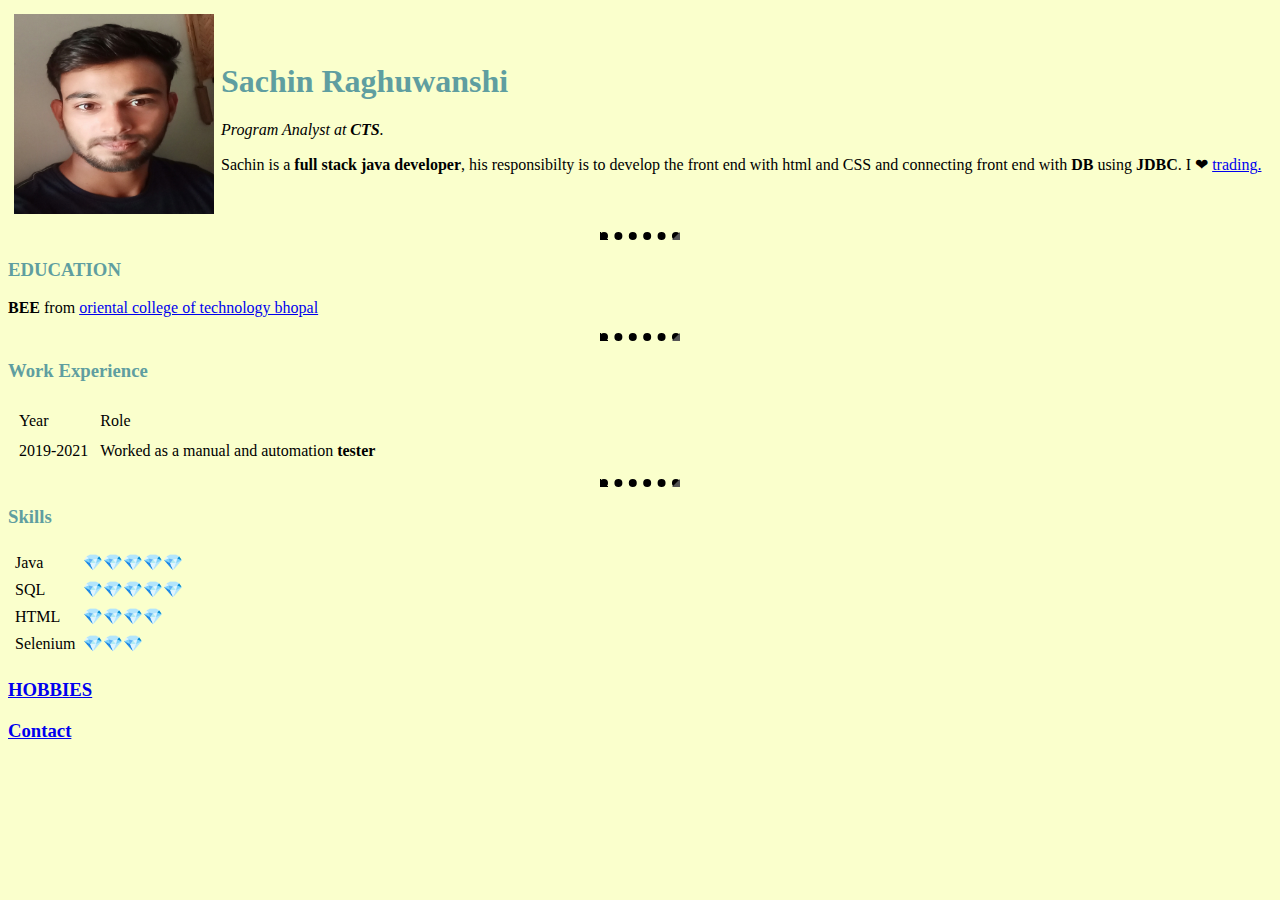
<file: index.html>
<!DOCTYPE html>
<html lang="en" dir="ltr">

<head>
  <meta charset="utf-8">

  <title>Sachin's personal website</title>
  <link rel="stylesheet" href="css/Styles.css">
</head>

<body >
  <table cellspacing="5">
     <tr>
       <td><img src="image/Sachin Raghuwanshi.jpeg" alt="Sachin's image"> </td>
         <td>
           <h1>Sachin Raghuwanshi</h1>
           <p><em>Program Analyst at <strong>CTS</strong>.</em></p>
           <p>Sachin is a <strong>full stack java developer</strong>, his responsibilty is to develop
             the front end with html and CSS and connecting front end with <strong>DB</strong> using
             <strong>JDBC</strong>. I ❤ <a href="https://youtu.be/34_rb9yBk4I">trading.</a>
           </p>
         </td>
     </tr>
  </table>
  <hr>
  <h3>EDUCATION</h3>
  <P><strong>BEE</strong> from <a href="https://collegedunia.com/college/57988-oriental-college-of-technology-oct-bhopal">oriental college of technology bhopal</a></P>
  <HR />
  <h3>Work Experience</h3>
  <table cellspacing = "10">
    <thead>
      <tr>
        <td>Year</td>
        <td>Role</td>
      </tr>
    </thead>
    <tbody>
      <tr>
        <td>2019-2021</td>
        <td>Worked as a manual and automation <strong>tester</strong></td>
      </tr>
    </tbody>

  </table>
  <hr />
  <h3>Skills</h3>
  <table cellspacing="6">
    <tbody>
      <tr>

              <td>Java</td>
              <td> 💎💎💎💎💎 </td>
            </tr>
            <tr>
              <td>SQL</td>
              <td>💎💎💎💎💎</td>
            </tr>


          <tr>
            <td>HTML</td>
            <td>💎💎💎💎</td>
          </tr>
          <tr>
            <td>Selenium</td>
            <td>💎💎💎</td>
          </tr>
            </tbody>

  </table>
  <H3><a href="hobbies.html">HOBBIES</a></H3>
  <h3><a href="contact-me.html">Contact</a></h3>


</body>

</html>
</file>
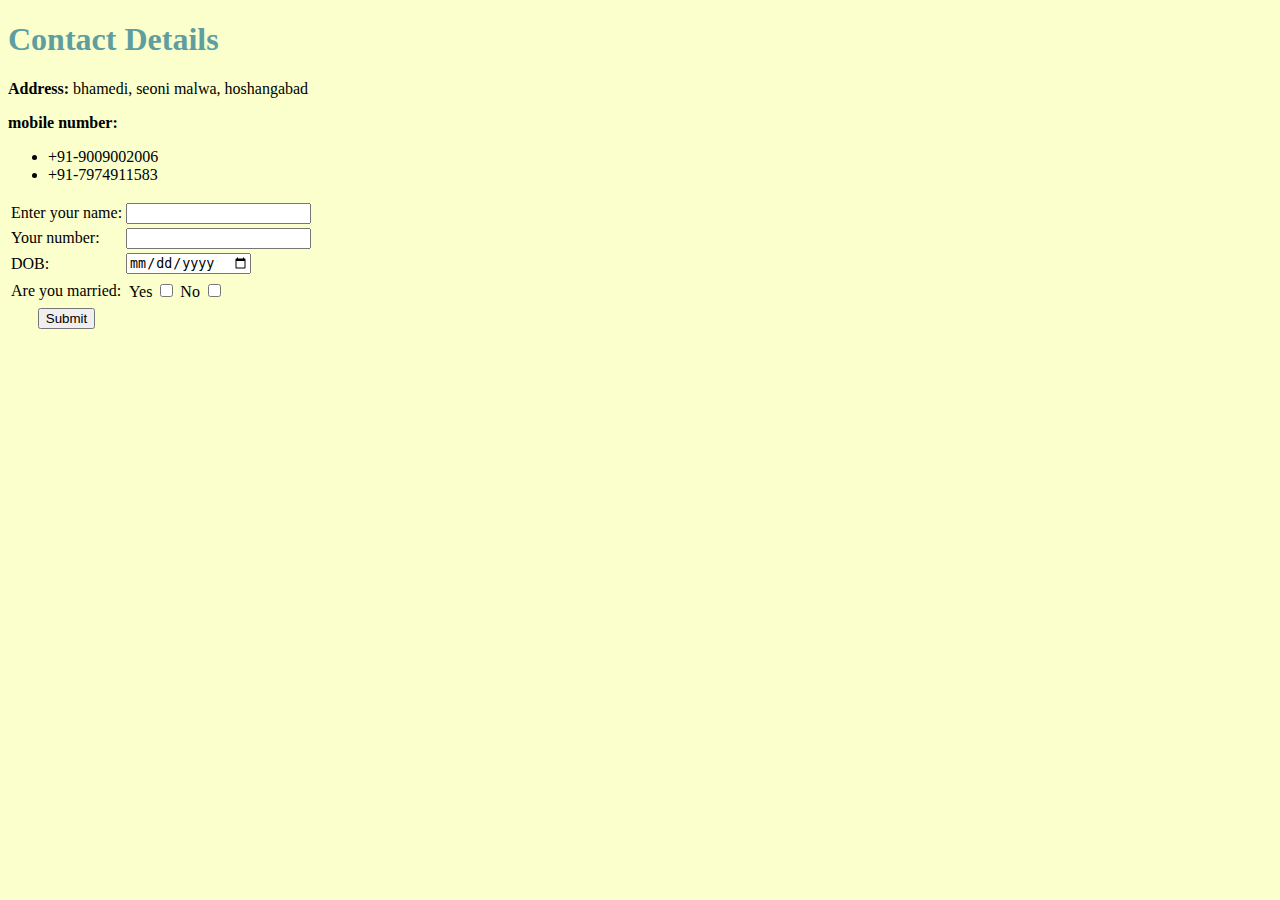
<file: contact-me.html>
<!DOCTYPE html>
<html lang="en" dir="ltr">
  <head>
    <meta charset="utf-8">
    <link rel="stylesheet" href="css/Styles.css">
    <title>Contact me</title>

  </head>
  <body>
    <h1>Contact Details</h1>
    <p><strong>Address:</strong> bhamedi, seoni malwa, hoshangabad</p>
    <p><strong>mobile number: </strong> <ul>
      <li>+91-9009002006 </li>
      <li>+91-7974911583   </li>
    </ul>    </p>
<table>
  <tbody>
    <tr>
      <td>
      <form>
      <label>Enter your name:</label></form></td>
      <td>
        <form>
          <input type="text"/>
        </form></td>
      </tr>
      <tr>
        <td>
          <form><label>Your number:</label></Form></td>
        <td>
          <form><input type="number" /></form>
      </td>
    </tr>
          <tr>
            <td>
              <form><label>DOB:</label></form></td>
              <td><form>  <input type="date"/></form></td>
         </tr>
     <tr>
       <td>
         <form>  <label>Are you married:</label> </form>
       </td>
       <td>
         <table>
           <tr>
             <td>
               <form><lebel>Yes</lebel>
               <input type="checkbox"/></form>
             </td>
             <td>
               <form>
                 <lebel>No</lebel>
                 <input type="checkbox" />
               </form>
             </td>
           </tr>
         </table>
       </td>
     </tr>
     <tr>
       <td>
         <center><form action="index.html"><input type="submit" action /></form></center>
       </td>
     </tr>

  </tbody>
</table>

</html>
</file>
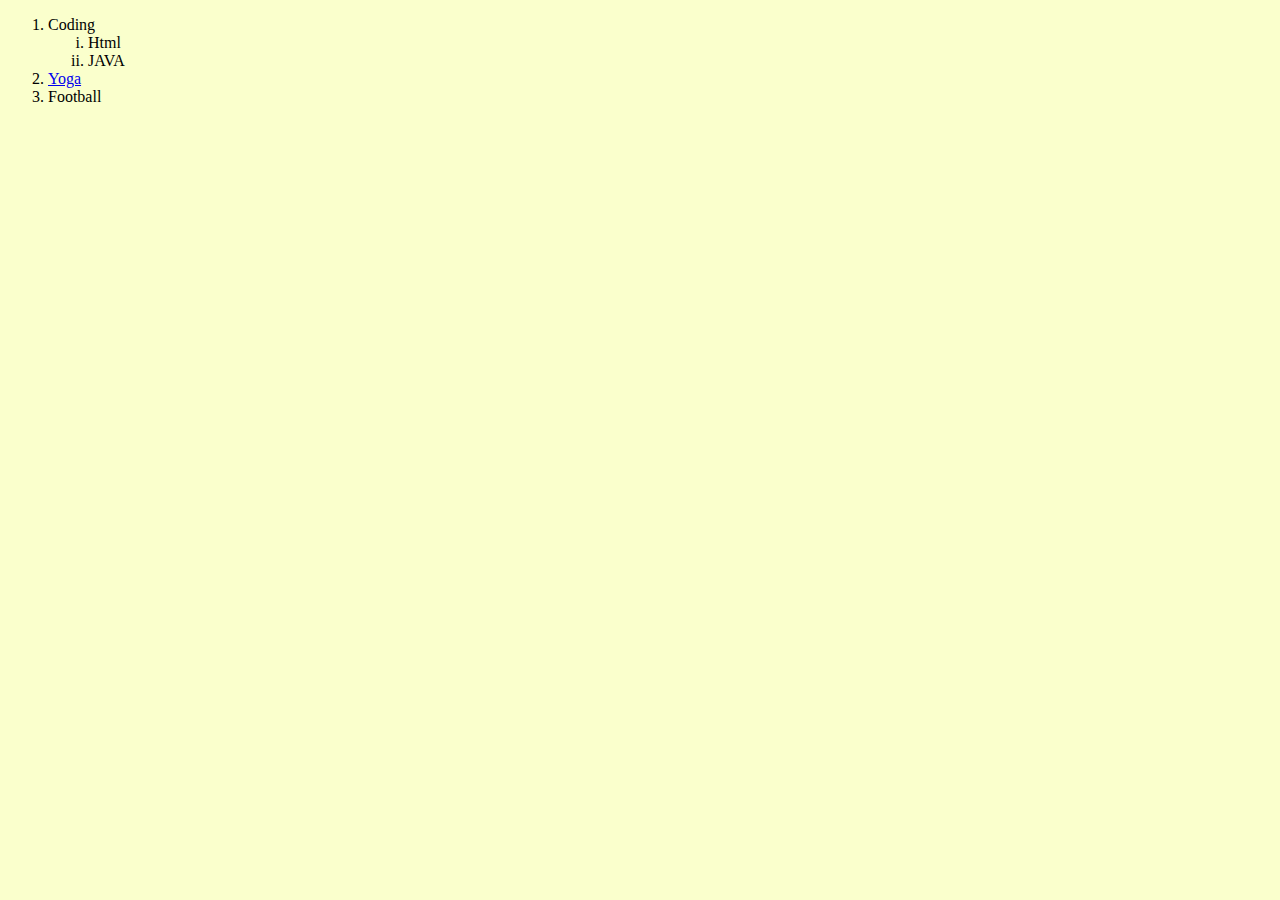
<file: hobbies.html>
<!DOCTYPE html>
<html lang="en" dir="ltr">
  <head>
    <meta charset="utf-8">
    <link rel="stylesheet" href="css/Styles.css">
    <title>My hobbies</title>
  </head>
  <body>
    <ol>
      <li>Coding
        <ol type="i">

        <li>Html</li>
        <li>JAVA</li>
      </ol>
      </li>
      <li><a href="https://isha.sadhguru.org/in/en">Yoga</a></li>
      <li>Football</li>
    </ol>
  </body>
</html>
</file>
<file: css/Styles.css>
body{
  background-color:#faffcc ;
}
img{
  width :200px;
  height : 200px;
}
h1{
  color: #5F9EA0;
}
h3{
  color: #5F9EA0;
}
hr{
  border-top-style: dotted ;
  border-bottom-style: none;
  border-width: 8px;
  border-color: black;
  height:0;
  width: 5%;
}
</file>
